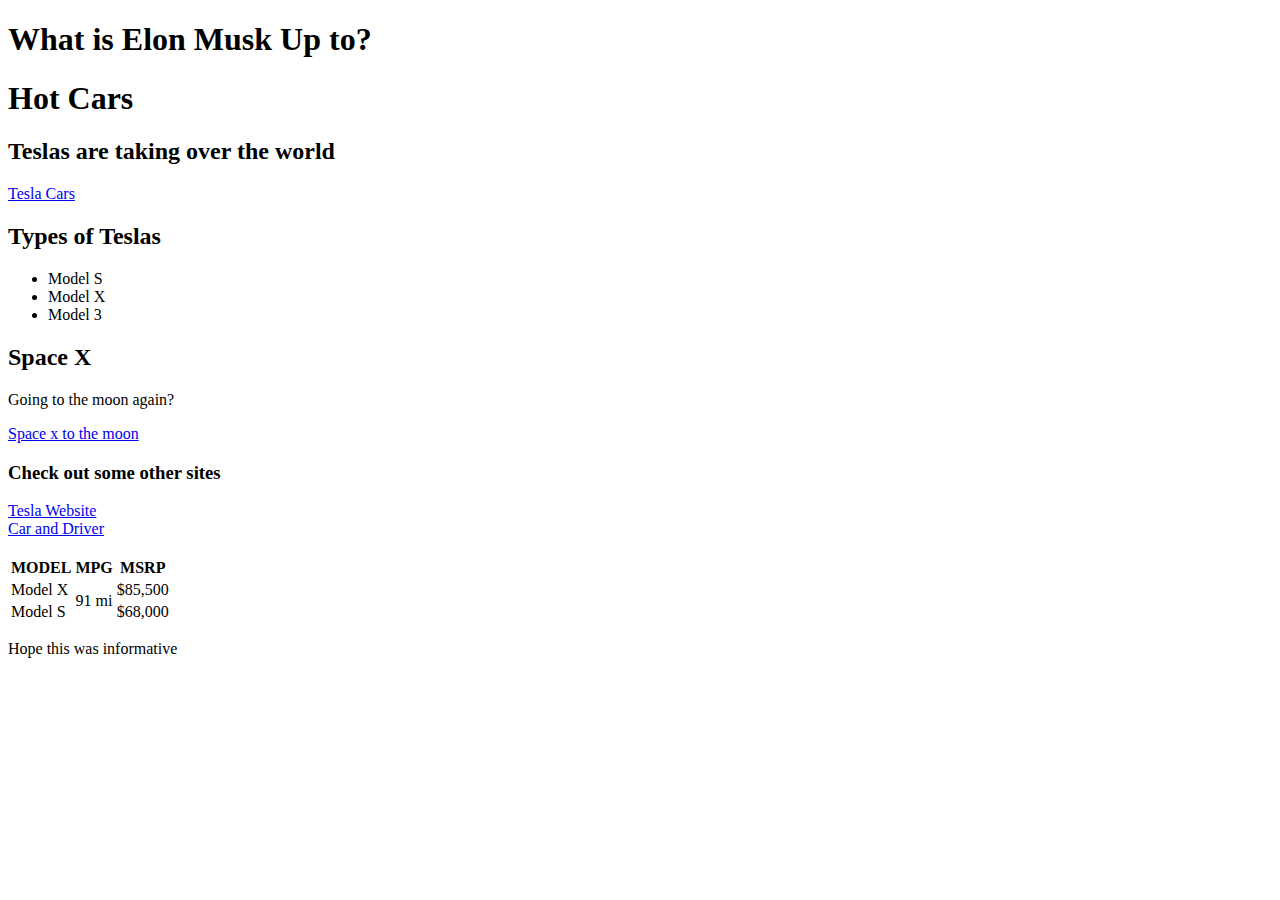
<file: html/gps/index.html>
<!DOCTYPE html>
<html>
  <head>
    <title>Tesla Motors</title>
  </head>
<body>
  <header>
    <h1> What is Elon Musk Up to?</h1>
  </header>
  <main>
    <h1> Hot Cars </h1>
  </main>
  <article>
    <h2> Teslas are taking over the world</h2>
    <a href="https://futurism.com/report-asserts-that-teslas-cars-are-taking-over-the-world/"> Tesla Cars </a>
  </article>
  <section>
    <h2>Types of Teslas</h2>
    <ul>
      <li>Model S</li>
      <li>Model X</li>
      <li>Model 3</li>
    </ul>
  </section>
  <aside>
    <h2>Space X</h2>
    <p> Going to the moon again? </p>
    <a href="http://www.space.com/35876-how-spacex-moon-flight-will-work.html"> Space x to the moon </a>
  </aside>
    <h3>Check out some other sites</h3>
      <nav>
        <a href="tesla.com"> Tesla Website </a>
        <br>
        <a href="caranddriver.com"> Car and Driver </a>
      </nav>

    <br>

    <table>
      <tr>
        <th>MODEL</th>
        <th>MPG</th>
        <th>MSRP</th>
      </tr>

      <tr>
        <td>Model X</td>
        <td rowspan="2">91 mi</td>
        <td>$85,500</td>
      </tr>

      <tr>
        <td>Model S</td>
        <td>$68,000</td>
      </tr>

    </table>



  <footer>
    <p> Hope this was informative</p>
  </footer>
</body>
</html>


<!-- 
What is the purpose of HTML5 semantic tags? Which ones do you see as most useful?

Simple way of providing an organizational context to elements. Section, article, header, footer.

What is the order the browser uses to display elements on a page?
Top Down

What did you learn about Sublime in this challenge? Do you think you'll create more handy snippets at a later date?

We learned how to snippet. Yes I believe I will.

What concept in this challenge was most difficult for you? How can you improve your understanding of this concept?

Identifying and properly formatting html tags. Practice using them more. :)


-->
</file>
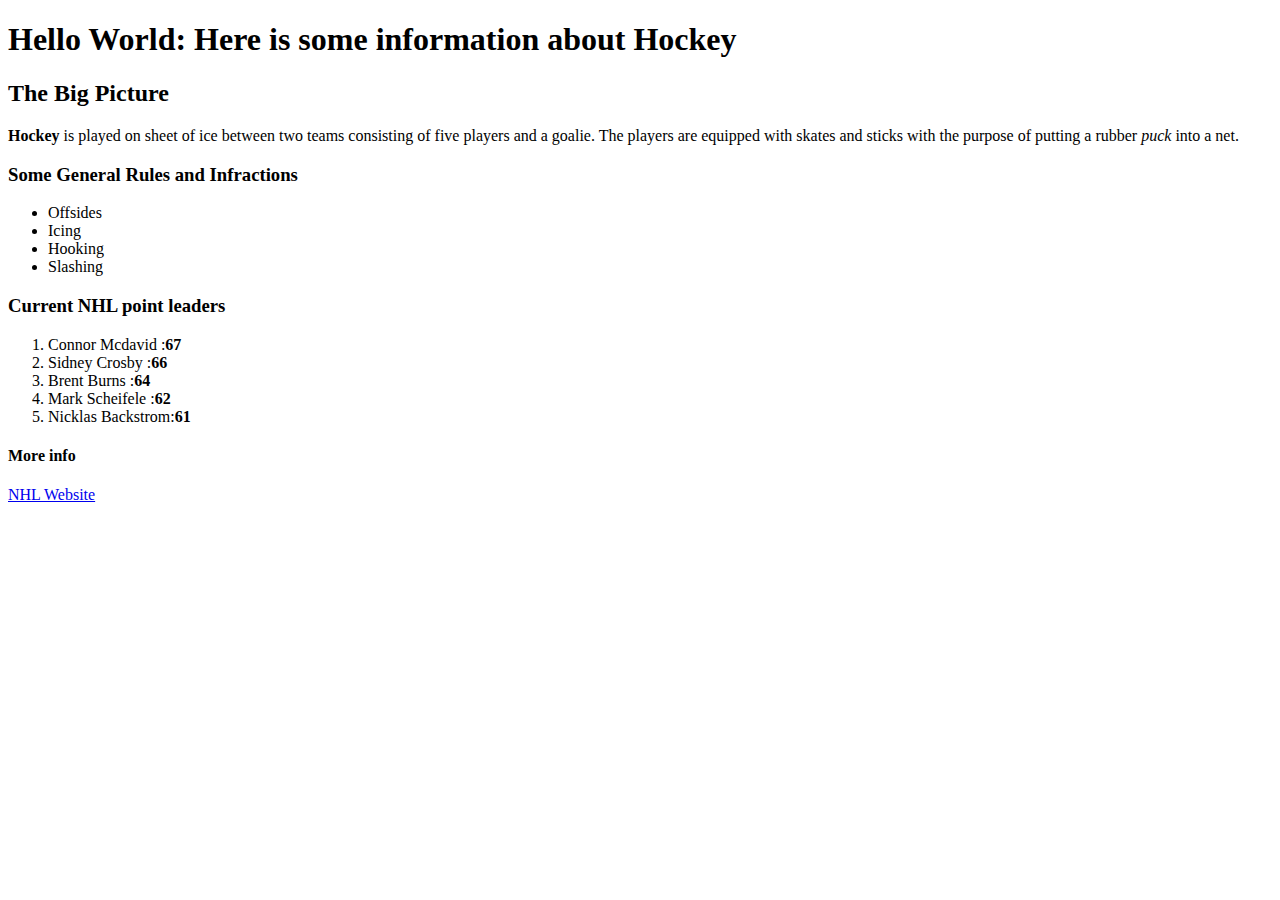
<file: html/web_basics/index.html>
<!DOCTYPE html>
<html>
  <head>
    <title>Hockey Players</title>
  </head>
  <body>
    <h1>Hello World: Here is some information about Hockey</h1>
    <h2>The Big Picture</h2>
    <p><strong>Hockey</strong> is played on sheet of ice between two teams consisting of five players and a goalie. The players are equipped with skates and sticks with the purpose of putting a rubber <em>puck</em> into a net.</p>
    <h3>Some General Rules and Infractions</h3>
    <ul>
      <li>Offsides</li>
      <li>Icing</li>
      <li>Hooking</li>
      <li>Slashing</li>
    </ul>
    <h3>Current NHL point leaders</h3>
    <ol>
      <li>Connor Mcdavid :<b>67</b></li>
      <li>Sidney Crosby :<b>66</b></li>
      <li>Brent Burns :<b>64</b></li>
      <li>Mark Scheifele :<b>62</b></li>
      <li>Nicklas Backstrom:<b>61</b></li>
    </ol>
    <h4>More info</h4>
    <a href="https://www.nhl.com/">NHL Website</a>
  </body>
</html>
</file>
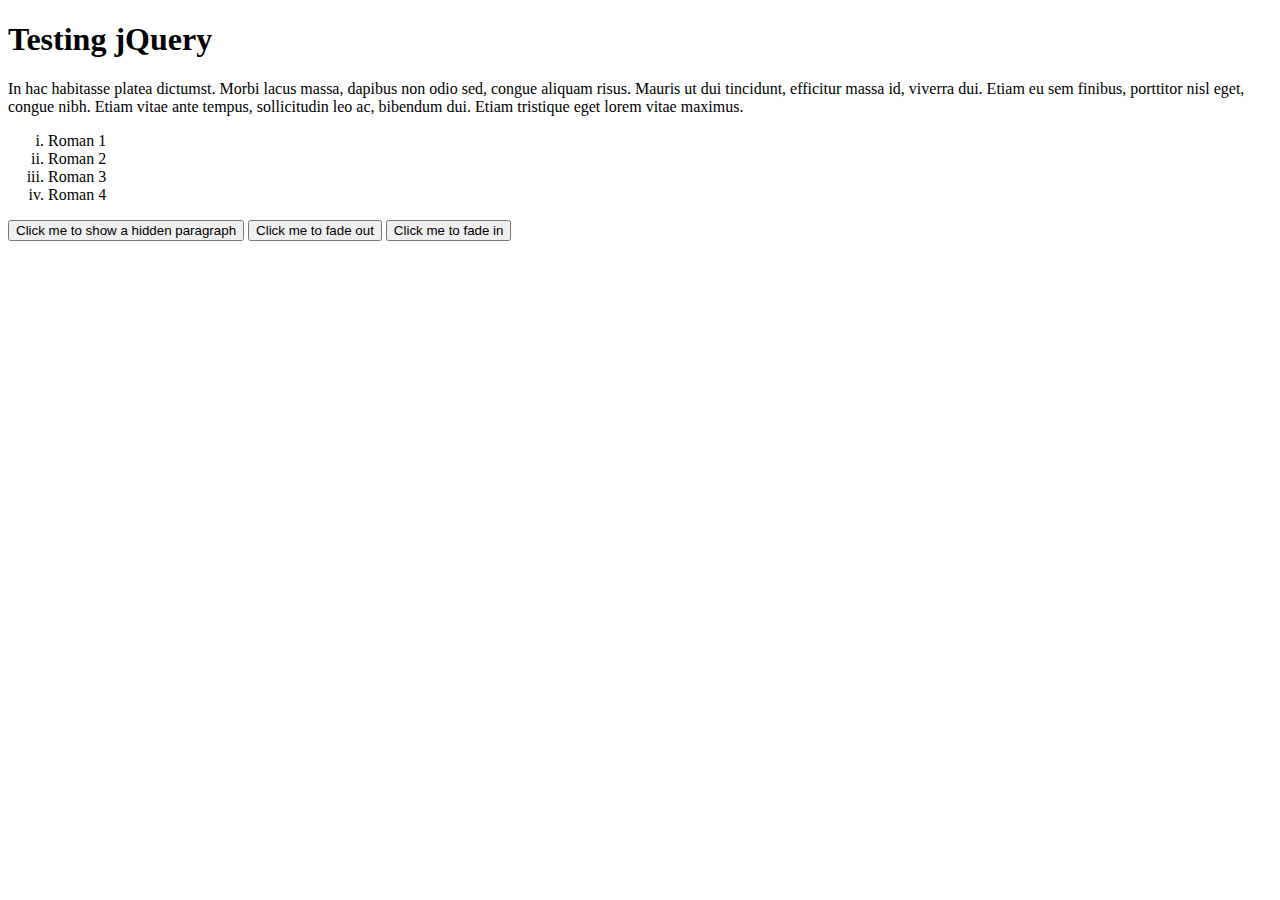
<file: web_dev/jquery/index.html>
<!DOCTYPE html>
<html>
  <head>
    <title>Test</title>
    <script src="https://ajax.googleapis.com/ajax/libs/jquery/3.2.0/jquery.min.js"></script>
  </head>
<body>
  <h1>Testing jQuery</h1>

<article>
  <p>In hac habitasse platea dictumst. Morbi lacus massa, dapibus non odio sed, congue aliquam risus. Mauris ut dui tincidunt, efficitur massa id, viverra dui. Etiam eu sem finibus, porttitor nisl eget, congue nibh. Etiam vitae ante tempus, sollicitudin leo ac, bibendum dui. Etiam tristique eget lorem vitae maximus.</p>
  
    <ol type="i">
      <li> Roman 1</li>
      <li> Roman 2</li>
      <li> Roman 3</li>
     <li> Roman 4</li>
    </ol>
</article>
  <button class="button1">Click me to show a hidden paragraph</button>
  <button class="button2">Click me to fade out</button>
  <button class="button3">Click me to fade in</button>
  <div> 
    <p>I once was lost, but now I'm found!!</p>
  </div>


<script src="jquery.js"></script>
</body>
</html>
</file>
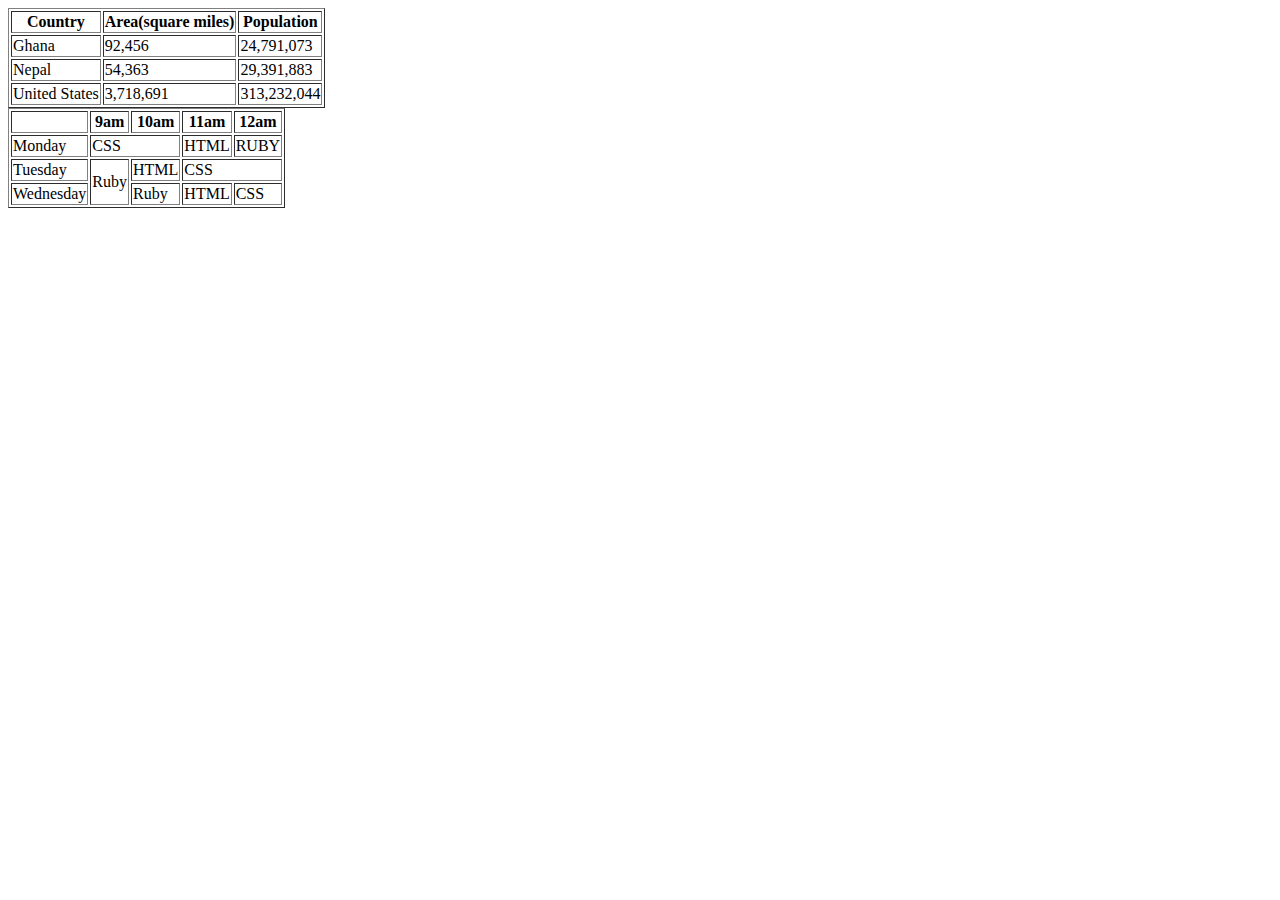
<file: html/table-practice.html>
<!DOCTYPE html>
<html>
  <head>
    <title>Tables!</title>
  </head>
<body>
    <table border=1>
      <tr>
        <th>Country</th>
        <th>Area(square miles)</th>
        <th>Population</th>
      </tr>
      <tr>
        <td>Ghana</td>
        <td>92,456</td>
        <td>24,791,073</td>
      </tr>
      <tr>
        <td>Nepal</td>
        <td>54,363</td>
        <td>29,391,883</td>
      </tr>
      <tr>
        <td>United States</td>
        <td>3,718,691</td>
        <td>313,232,044</td>
      </tr>
    </table>
    
    <table border=1>
      <tr>
        <th></th>
        <th>9am</th>
        <th>10am</th>
        <th>11am</th>
        <th>12am</th>
      </tr>
      <tr>
        <td>Monday</td>
        <td colspan="2">CSS</td>
        <td>HTML</td>
        <td>RUBY</td>
      </tr>
      <tr>
        <td>Tuesday</td>
        <td rowspan="2">Ruby</td>
        <td>HTML</td>
        <td colspan="2">CSS</td>
      </tr>
      <tr>
        <td>Wednesday</td>
        <td>Ruby</td>
        <td>HTML</td>
        <td>CSS</td>
      </tr>
    </table>

</body>
</html>
</file>
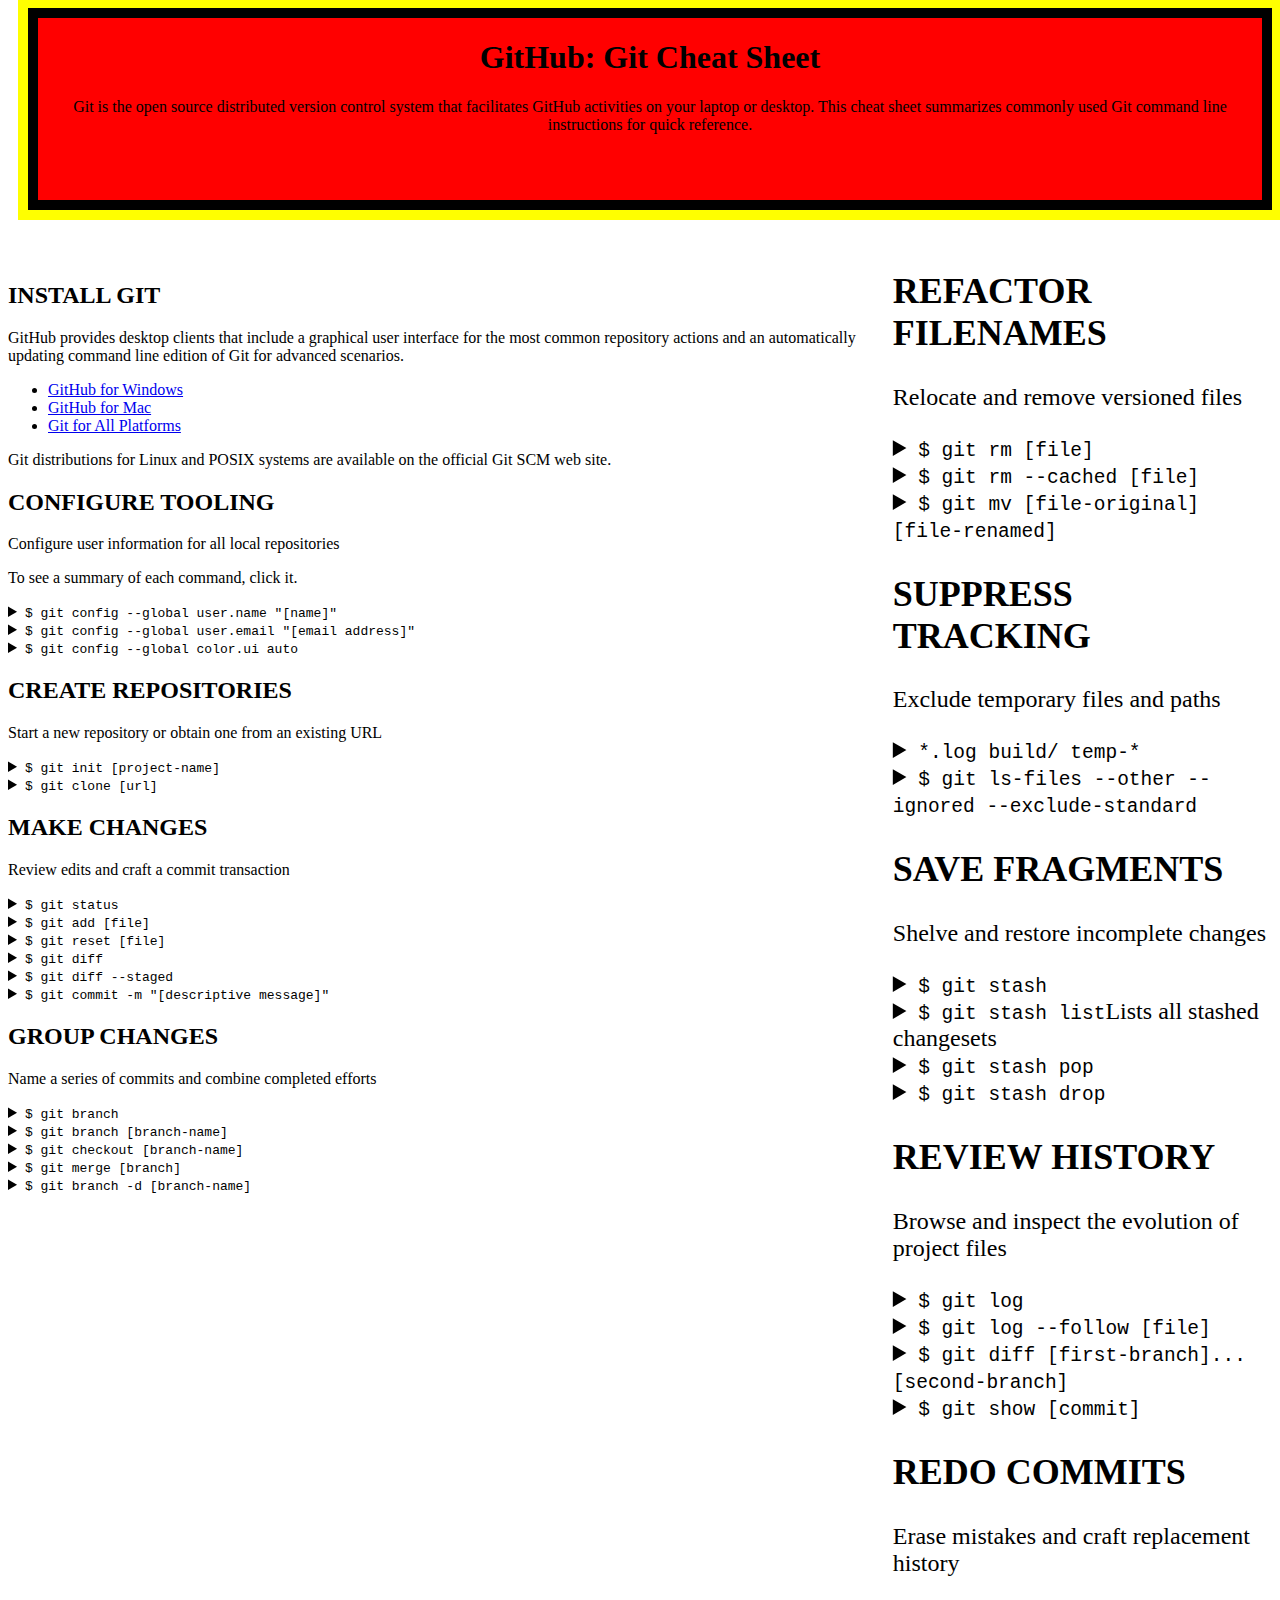
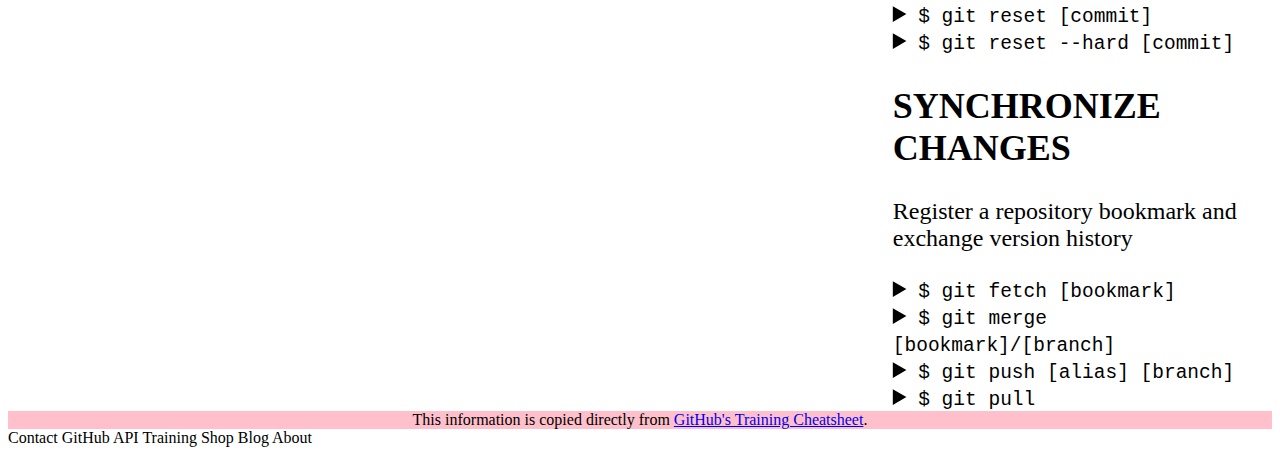
<file: css/gps/gps2-1.html>
<!--
Write your names here:
1.
2.
We spent [#] hours on this challenge.
-->

<!-- This challenge uses HTML5 syntax that may not be available in all browsers (It works in Chrome and Safari, from my testing. (<details> and<summary>). -->

<!DOCTYPE html>
<html lang="en">
  <head>
    <meta charset="UTF-8">
    <link rel="stylesheet" href="gps2-1.css" type="text/css">  <!-- Insert a link to the stylesheet here -->
    <title>Git Cheat Sheet</title>
  </head>

  <body>
    <header>
      <h1>GitHub: Git Cheat Sheet</h1>
      <p>Git is the open source distributed version control system that
        facilitates GitHub activities on your laptop or desktop.
        This cheat sheet summarizes commonly used Git command line
        instructions for quick reference.</p>
    </header>

    <section class="column-1">
      <article>
        <h2>INSTALL GIT</h2>
        <p>GitHub provides desktop clients that include a graphical user
        interface for the most common repository actions and an automatically
        updating command line edition of Git for advanced scenarios.</p>
        <ul>
          <li><a href="https://windows.github.com">GitHub for Windows</a></li>
          <li><a href="https://mac.github.com">GitHub for Mac</a></li>
          <li><a href="http://git-scm.com">Git for All Platforms</a></li>
        </ul>

        Git distributions for Linux and POSIX systems are available on the
        official Git SCM web site.
      </article>

      <article>
        <h2>CONFIGURE TOOLING</h2>
        <p>Configure user information for all local repositories</p>
        <p> To see a summary of each command, click it.</p>

        <details>
          <summary><code>$ git config --global user.name "[name]"</code></summary>
          <p>Sets the name you want attached to your commit transactions</p>
        </details>

        <details>
          <summary><code>$ git config --global user.email "[email address]"</code></summary>
          <p>Sets the email you want atached to your commit transactions</p>
        </details>

        <details>
          <summary><code>$ git config --global color.ui auto</code></summary>
          <p>Enables helpful colorization of command line output</p>
        </details>
      </article>

      <article>
        <h2>CREATE REPOSITORIES</h2>
        <p>Start a new repository or obtain one from an existing URL</p>

        <details>
          <summary><code>$ git init [project-name]</code></summary>
          <p>Creates a new local repository with the specified name</p>
        </details>

        <details>
          <summary><code>$ git clone [url]</code></summary>
          <p>Downloads a project and its entire version history</p>
        </details>
      </article>

      <article>
        <h2>MAKE CHANGES</h2>
        <p>Review edits and craft a commit transaction</p>

        <details>
          <summary><code>$ git status</code></summary>
          <p>Lists all new or modified files to be committed</p>
        </details>

        <details>
          <summary><code>$ git add [file]</code></summary>
          <p>Snapshots the file in preparation for versioning</p>
        </details>

        <details>
          <summary><code>$ git reset [file]</code></summary>
          <p>Unstages the file, but preserve its contents</p>
        </details>

        <details>
          <summary><code>$ git diff</code></summary>
          <p>Shows file differences not yet staged</p>
        </details>

        <details>
          <summary><code>$ git diff --staged</code></summary>
          <p>Shows file differences between staging and the last file version</p>
        </details>

        <details>
          <summary><code>$ git commit -m "[descriptive message]"</code></summary>
          <p>Records file snapshots permanently in version history</p>
        </details>
      </article>

      <article>
        <h2>GROUP CHANGES</h2>
        <p>Name a series of commits and combine completed efforts</p>

        <details>
          <summary><code>$ git branch</code></summary>
          <p>Lists all local branches in the current repository</p>
        </details>

        <details>
          <summary><code>$ git branch [branch-name]</code></summary>
          <p>Creates a new branch</p>
        </details>

        <details>
          <summary><code>$ git checkout [branch-name]</code></summary>
          <p>Switches to the specified branch and updates the working directory</p>
        </details>

        <details>
          <summary><code>$ git merge [branch]</code></summary>
          <p>Combines the specified branch’s history into the current branch</p>
        </details>

        <details>
          <summary><code>$ git branch -d [branch-name]</code></summary>
          <p>Deletes the specified branch</p>
        </details>
      </article>
    </section>

    <section class="column-2">
      <article>
        <h2>REFACTOR FILENAMES</h2>
        <p>Relocate and remove versioned files</p>

        <details>
          <summary><code>$ git rm [file]</code></summary>
          <p>Deletes the file from the working directory and stages the deletion</p>
        </details>

        <details>
          <summary><code>$ git rm --cached [file]</code></summary>
          <p>Removes the file from version control but preserves the file locally</p>
        </details>

        <details>
          <summary><code>$ git mv [file-original] [file-renamed]</code></summary>
          <p>Changes the file name and prepares it for commit</p>
        </details>
      </article>

      <article>
        <h2>SUPPRESS TRACKING</h2>
        <p>Exclude temporary files and paths</p>

        <details>
          <summary><code>*.log
                    build/
                    temp-*
          </code></summary>
          <p>A text file named .gitignore suppresses accidental versioning of files and paths matching the specified paterns</p>
        </details>

        <details>
          <summary><code>$ git ls-files --other --ignored --exclude-standard</code></summary>
          <p>Lists all ignored files in this project</p>
        </details>
      </article>

      <article>
        <h2>SAVE FRAGMENTS</h2>
        <p>Shelve and restore incomplete changes</p>

        <details>
          <summary><code>$ git stash</code></summary>
          <p>Temporarily stores all modified tracked files</p>
        </details>

        <details>
          <summary><code>$ git stash list</code>Lists all stashed changesets</summary>
          <p></p>
        </details>

        <details>
          <summary><code>$ git stash pop</code></summary>
          <p>Restores the most recently stashed files</p>
        </details>

        <details>
          <summary><code>$ git stash drop</code></summary>
          <p>Discards the most recently stashed changeset</p>
        </details>

      </article>

      <article>
        <h2>REVIEW HISTORY</h2>
        <p>Browse and inspect the evolution of project files</p>

        <details>
          <summary><code>$ git log</code></summary>
          <p>Lists version history for the current branch</p>
        </details>

        <details>
          <summary><code>$ git log --follow [file]</code></summary>
          <p>Lists version history for a file, including renames</p>
        </details>

        <details>
          <summary><code>$ git diff [first-branch]...[second-branch]</code></summary>
          <p>Shows content differences between two branches</p>
        </details>

        <details>
          <summary><code>$ git show [commit]</code></summary>
          <p>Outputs metadata and content changes of the specified commit</p>
        </details>
      </article>

      <article>
        <h2>REDO COMMITS</h2>
        <p>Erase mistakes and craft replacement history</p>

        <details>
          <summary><code>$ git reset [commit]</code></summary>
          <p>Undoes all commits after [commit], preserving changes locally</p>
        </details>

        <details>
          <summary><code>$ git reset --hard [commit]</code></summary>
          <p>Discards all history and changes back to the specified commit</p>
        </details>
      </article>

      <article>
        <h2>SYNCHRONIZE CHANGES</h2>
        <p>Register a repository bookmark and exchange version history</p>

        <details>
          <summary><code>$ git fetch [bookmark]</code></summary>
          <p>Downloads all history from the repository bookmark</p>
        </details>

        <details>
          <summary><code>$ git merge [bookmark]/[branch]</code></summary>
          <p>Combines bookmark’s branch into current local branch</p>
        </details>

        <details>
          <summary><code>$ git push [alias] [branch]</code></summary>
          <p>Uploads all local branch commits to GitHub</p>
        </details>

        <details>
          <summary><code>$ git pull</code></summary>
          <p>Downloads bookmark history and incorporates changes</p>
        </details>
      </article>
    </section>

    <footer>
      This information is copied directly from <a href="https://training.github.com/kit/downloads/github-git-cheat-sheet.pdf">GitHub's Training Cheatsheet</a>.
    </footer>
  <!-- Add your reflection here as a comment. -->
  </body>
</html>
Contact GitHub API Training Shop Blog About
</file>
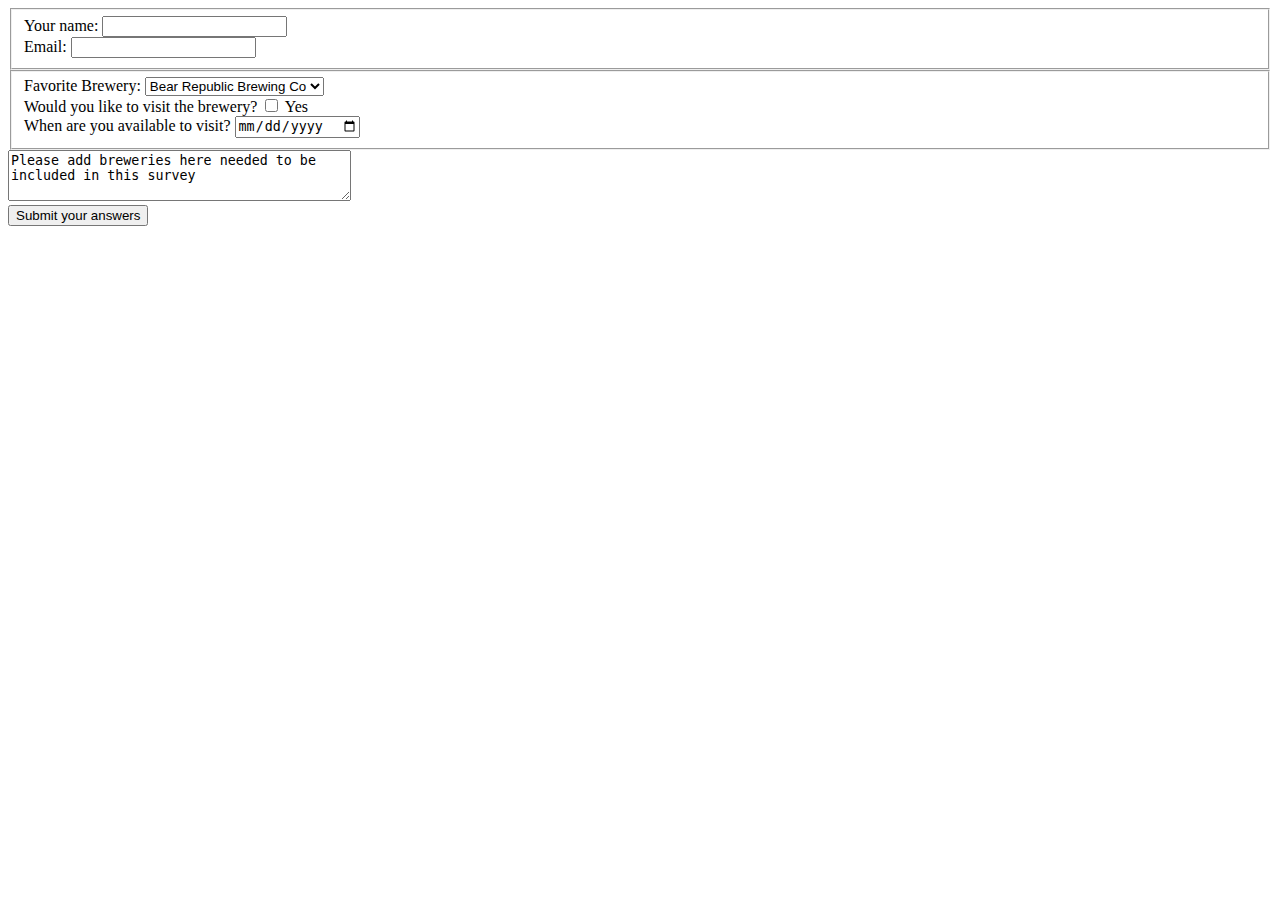
<file: html/forms/practice-form.html>
<!DOCTYPE html>
<html>
<head>
  <title>Brewery</title>
</head>
<body>

<form name="Beer" action="success.html" method="post">
  <fieldset>
    <div>
      <label>Your name:</label>
      <input type="text" name="fullname">
    </div>

    <div>
      <label>Email:</label>
      <input type="email" name="email">
    </div>
  </fieldset>

  <fieldset>
     <div>
      <label>Favorite Brewery:</label>
      <select name="brewery">
        <option value="Bear Republic">Bear Republic Brewing Co</option>
        <option value="Pizza Port">Pizza Port</option>
        <option value="Stone Brewery">Stone Brewery</option>
        <option value="Ballast Point">Ballast Point</option>
        <option value="Uinta Brewing Co">Uinta Brewing Co</option>
        <option value="Allagash">Allagash Brewing Co</option>
      </select>
    </div>
    <div>
      <label>Would you like to visit the brewery?</label>
      <input type="checkbox" name="Answer" value="Yes" /> Yes
    </div>

    <div>    
      <label>When are you available to visit?</label>
      <input type="date" name="date">
    </div>

  </fieldset>
  <textarea rows="3" cols="40" name="comment">
Please add breweries here needed to be included in this survey</textarea>
  <br>
  <button type="submit">Submit your answers</button>

</form>
</body>
</html>
</file>
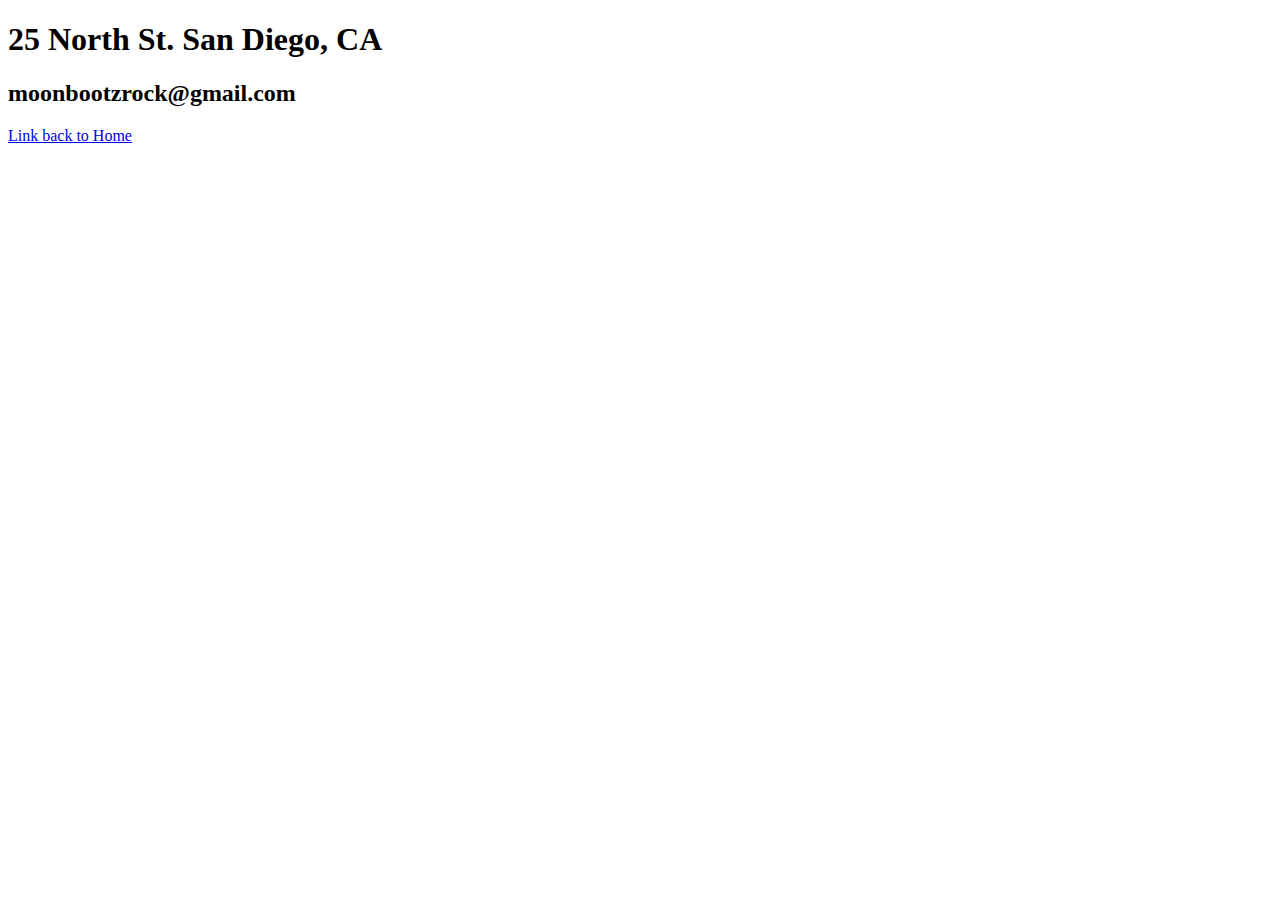
<file: html/moon_bootz/contacts.html>
<!DOCTYPE html> 
<html>   
  <head> 
    <title> Contacts </title> 
  </head>
  <body> 
    <h1>25 North St. San Diego, CA</h1> 
    <h2>moonbootzrock@gmail.com</h2>
 



  <footer>
  <a href="file:///Users/94/Desktop/devbootcamp/phase-0-tracks/html/moon_bootz/index.html">Link back to Home</a>
  </footer>
  </body> 
</html>
</file>
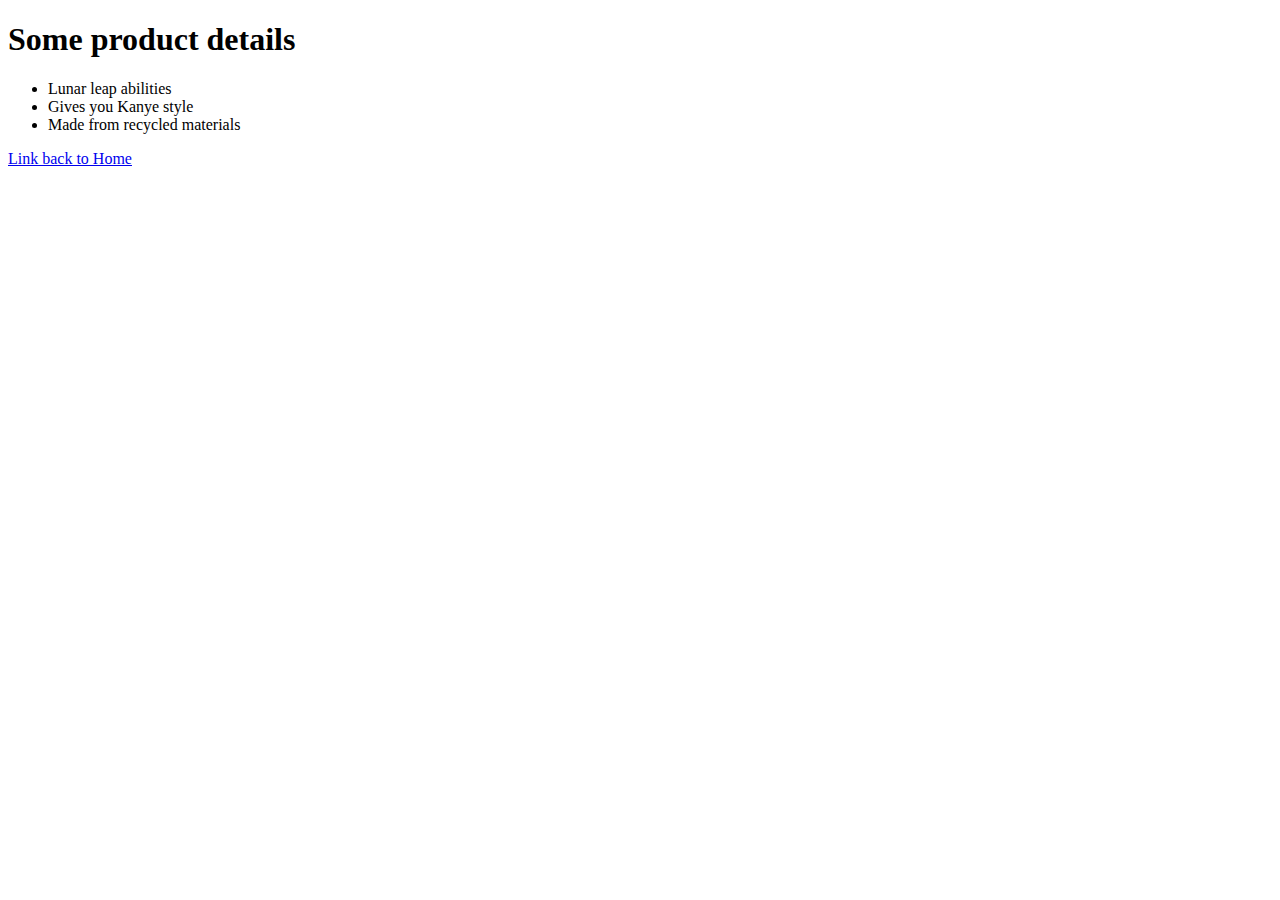
<file: html/moon_bootz/product_details.html>
<!DOCTYPE html> 
<html>   
  <head> 
    <title> Product Details </title> 
  </head> 
  <body> 
    <h1>Some product details</h1> 
    <ul>
      <li>Lunar leap abilities</li>
      <li>Gives you Kanye style</li>
      <li>Made from recycled materials</li>
    </ul>
 

    <footer>
    <a href="file:///Users/94/Desktop/devbootcamp/phase-0-tracks/html/moon_bootz/index.html">Link back to Home</a>
    </footer>
  </body> 
</html>
</file>
<file: css/gps/gps2-1.css>
header{text-align: center;
background-color: red;
padding-bottom: 50px;
margin-bottom: 30px;
margin-left: 20px;
border: 10px solid black;
outline: 10px solid yellow;
}
.column-1{
  display: table-cell;
  width: 70%;
  font-family: 'Iowan old style';
  background-image: url(https://dwa5x7aod66zk.cloudfront.net/assets/labtocat-be5eee0434960a8f73e54910df8e87b8a5a3b2d651c0b301670c04a9cc26a70f.png)
}
.column-2{
  display: table-cell;
  width: 30%;
  font-size: 150%;
}
footer{text-align: center;
background-color: pink;
}
</file>
